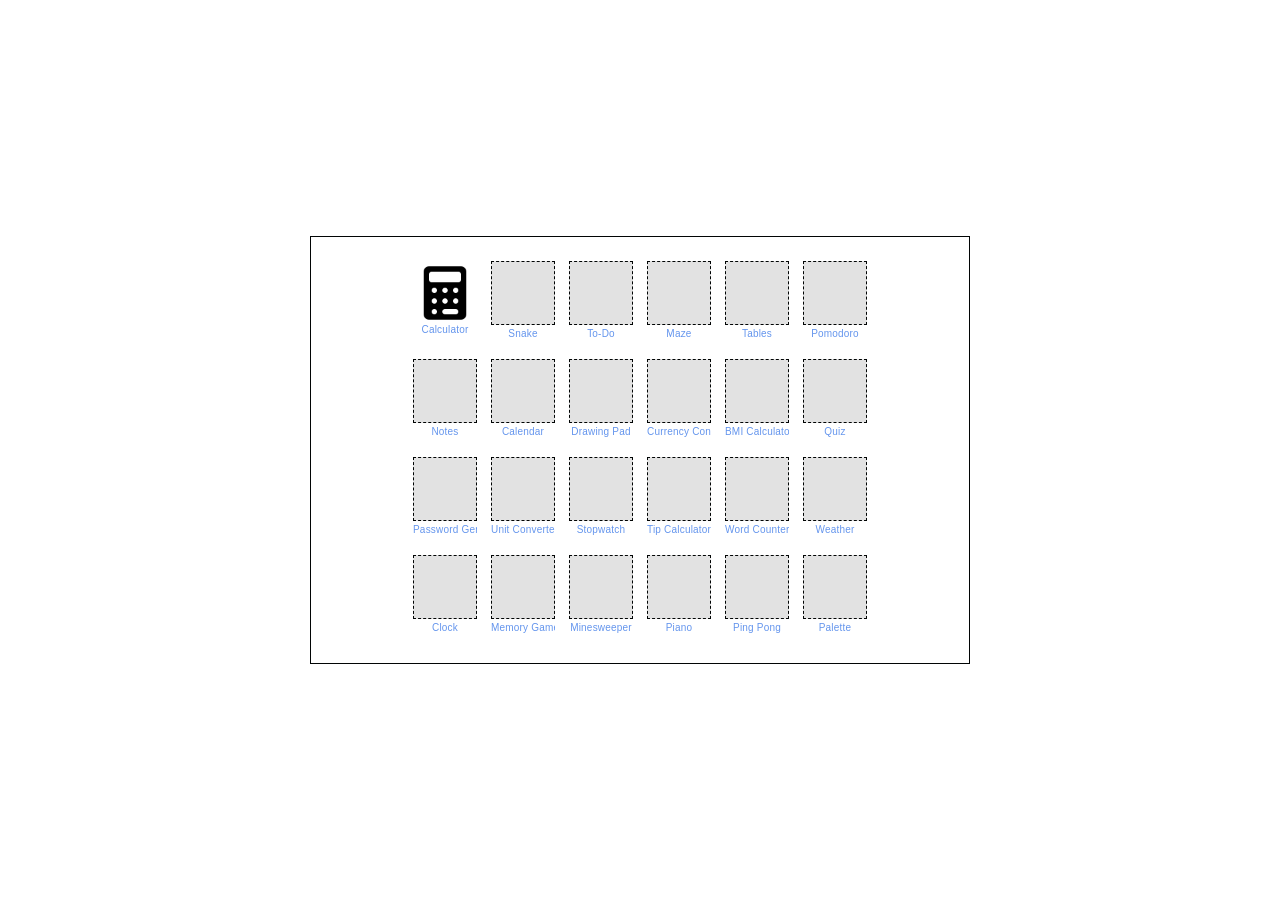
<file: index.html>
<!DOCTYPE html>
<html lang="en">

<head>
  <meta charset="UTF-8">
  <meta name="viewport" content="width=device-width, initial-scale=1.0">
  <title>My web apps</title>
  <!-- <link rel="shortcut icon" href="apps-icon-02.png" type="image/png"> -->
  <link rel="stylesheet" href="basic.css">
  <link rel="stylesheet" href="styles.css">
</head>

<body>
  <main class="main">
    <div class="container">
      <section class="section">
        <!-- <div><input type="text" id="search" placeholder="search" /></div> -->
        <div class="grid">
          <div class="app">
            <a href="./calculator/" title="Calculator">
              <i class="icon"></i>
              <span class="app-name">Calculator</span>
            </a>
          </div>
          <div class="app">
            <a href="#snake" title="Snake">
              <i class="icon"></i>
              <span class="app-name">Snake</span>
            </a>
          </div>
          <div class="app">
            <a href="#todo" title="To-Do">
              <i class="icon"></i>
              <span class="app-name">To-Do</span>
            </a>
          </div>
          <div class="app">
            <a href="#maze" title="Maze">
              <i class="icon"></i>
              <span class="app-name">Maze</span>
            </a>
          </div>
          <div class="app">
            <a href="#tables" title="Tables">
              <i class="icon"></i>
              <span class="app-name">Tables</span>
            </a>
          </div>
          <div class="app">
            <a href="#pomodoro" title="Pomodoro">
              <i class="icon"></i>
              <span class="app-name">Pomodoro</span>
            </a>
          </div>
          <div class="app">
            <a href="#notes" title="Notes">
              <i class="icon"></i>
              <span class="app-name">Notes</span>
            </a>
          </div>
          <div class="app">
            <a href="#calendar" title="Calendar">
              <i class="icon"></i>
              <span class="app-name">Calendar</span>
            </a>
          </div>
          <div class="app">
            <a href="#drawing" title="Drawing Pad">
              <i class="icon"></i>
              <span class="app-name">Drawing Pad</span>
            </a>
          </div>
          <div class="app">
            <a href="#currency" title="Currency Converter">
              <i class="icon"></i>
              <span class="app-name">Currency Converter</span>
            </a>
          </div>
          <div class="app">
            <a href="#test" title="test">
              <i class="icon"></i>
              <span class="app-name">test</span>
            </a>
          </div>
          <div class="app">
            <a href="#test" title="test">
              <i class="icon"></i>
              <span class="app-name">test</span>
            </a>
          </div>
        </div>
      </section>
    </div>
  </main>

  <script src="main.js"></script>
</body>

</html>
</file>
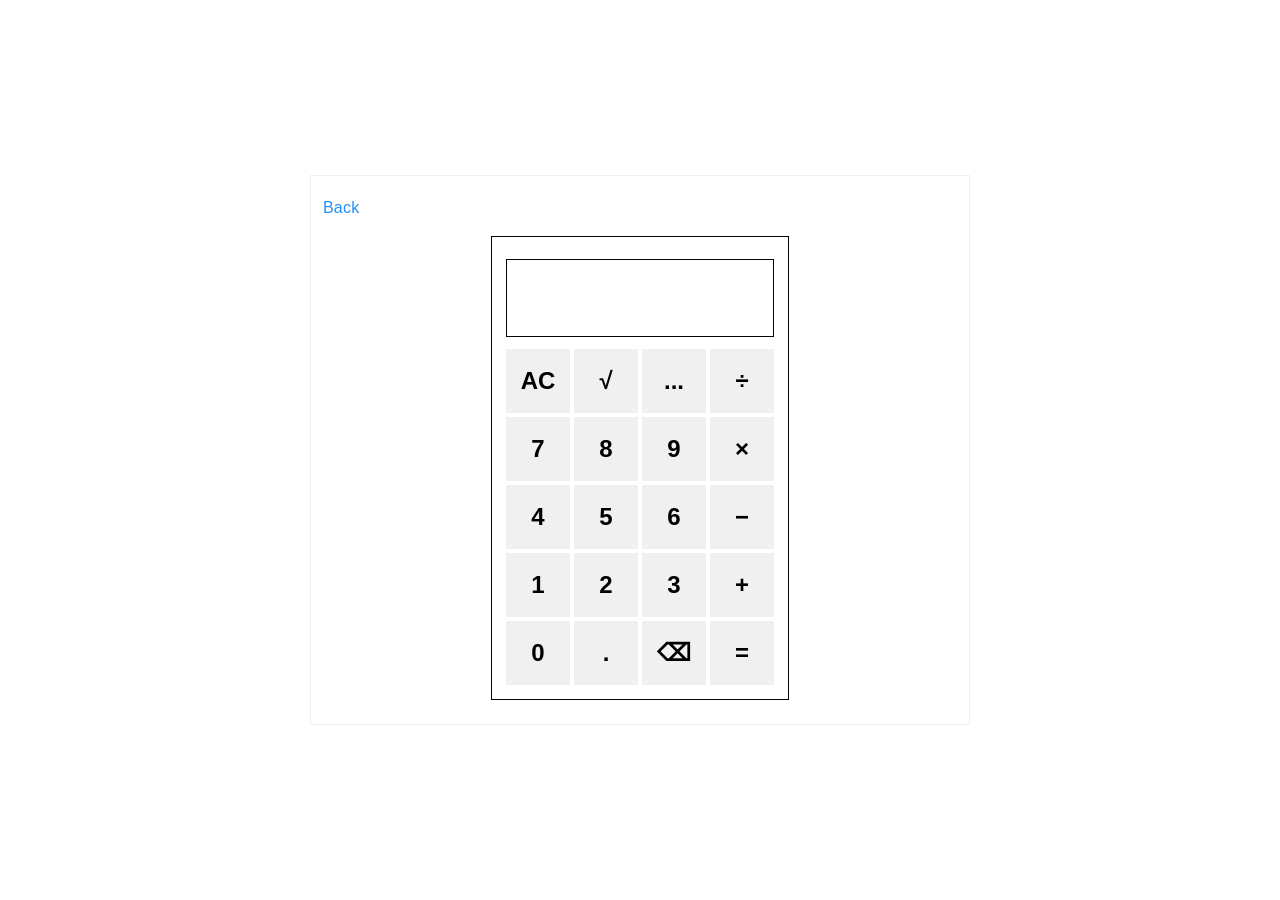
<file: calculator/index.html>
<!DOCTYPE html>
<html lang="en">

<head>
  <meta charset="UTF-8">
  <meta name="viewport" content="width=device-width, initial-scale=1.0">
  <title>Calculator</title>
  <link rel="shortcut icon" href="icons8-calculator-96.png" type="image/png">
  <link rel="stylesheet" href="../basic.css">
  <link rel="stylesheet" href="../styles.css">
  <link rel="stylesheet" href="main.css">
</head>

<body>
  <main class="main">
    <div class="container">
      <section class="section app-section">
        <header class="app-header"><a href="../">Back</a></header>
        <div class="app-calc">
          <div class="calc-wrapper">
            <div class="calc-display">
              <div id="answer" class="calc-answer"></div>
              <input type="text" name="number" id="number" class="calc-input" />
            </div>
            <div id="keypad">
              <div class="calc-row">
                <button id="btn-ac" class="btn">AC</button>
                <button id="btn-sqrt" class="btn">√</button>
                <button id="btn-more" class="btn">...</button>
                <button id="btn-division" class="btn">÷</button>
              </div>
              <div class="calc-row">
                <button id="btn-7" class="btn">7</button>
                <button id="btn-8" class="btn">8</button>
                <button id="btn-9" class="btn">9</button>
                <button id="btn-multiplication" class="btn">×</button>
              </div>
              <div class="calc-row">
                <button id="btn-4" class="btn">4</button>
                <button id="btn-5" class="btn">5</button>
                <button id="btn-6" class="btn">6</button>
                <button id="btn-minus" class="btn">−</button>
              </div>
              <div class="calc-row">
                <button id="btn-1" class="btn">1</button>
                <button id="btn-2" class="btn">2</button>
                <button id="btn-3" class="btn">3</button>
                <button id="btn-addition" class="btn">+</button>
              </div>
              <div class="calc-row">
                <button id="btn-0" class="btn">0</button>
                <button id="btn-dot" class="btn">.</button>
                <button id="btn-backspace" class="btn">⌫</button>
                <button id="btn-equals" class="btn">=</button>
              </div>
            </div>
            <div id="keypad-extend" class="hidden">
              <div class="calc-row">
                <button id="btn-back" class="btn">↩</button>
                <button id="btn-sin" class="btn">sin</button>
                <button id="btn-cos" class="btn">cos</button>
                <button id="btn-tan" class="btn">tan</button>
              </div>
              <div class="calc-row">
                <button id="btn-power" class="btn">^</button>
                <button id="btn-factorial" class="btn">!</button>
                <button id="btn-log" class="btn">log</button>
                <button id="btn-ln" class="btn">ln</button>
              </div>
              <div class="calc-row">
                <button id="btn-pi" class="btn">π</button>
                <button id="btn-e" class="btn">e</button>
                <button id="btn-degrad" class="btn">DEG</button>
                <button id="btn-rnd" class="btn">RND</button>
              </div>
              <div class="calc-row invisible">
                <button class="btn-hist">HIST</button>
                <button class="btn"></button>
                <button class="btn"></button>
                <button class="btn"></button>
              </div>
              <div class="calc-row invisible">
                <button class="btn"></button>
                <button class="btn"></button>
                <button class="btn"></button>
                <button class="btn"></button>
              </div>
            </div>
          </div>
        </div>
      </section>
    </div>
  </main>

  <script src="main.js"></script>
</body>

</html>
</file>
<file: basic.css>
* {
  box-sizing: border-box;
}

html,
body {
  margin: 0;
  padding: 0;
  width: 100%;
}

body {
  font-family: Verdana, Geneva, Tahoma, sans-serif;
  font-size: 1em;
  line-height: 1;
  letter-spacing: 0.2px;
}

h1,
h2,
h3,
h4,
h5 {
  letter-spacing: 0.4px;
}

a {
  text-decoration: none;
  color: dodgerblue;
}

a:hover {
  text-decoration: none;
  color: deepskyblue;
}

template {
  display: none;
}

main {
  display: flex;
  height: 100vh;
  font-family: Verdana, Geneva, Tahoma, sans-serif;
}
</file>
<file: styles.css>
.main {
  padding: 10px;
}

.container {
  display: flex;
  min-width: 660px;
  margin: auto;
  flex-direction: column;
}

.grid {
  display: grid;
  grid-template-columns: repeat(6, 64px);
  place-items: center;
  justify-content: center;
  gap: 14px;
}

.grid>div {
  height: 84px;
  font-size: 0;
}

.section {
  padding: 24px 12px;
  border: 1px solid #010404;
  font-size: 0;
}

.search {
  height: 64px;
  width: 100%;
  margin-bottom: 10px;
  border-radius: 0;
  border: 1px solid #010404;
  font-size: 32px;
  outline: 0;
  padding: 6px;
}

.btn {
  padding: 10px 20px;
  border: 0;
  font-size: 16px;
  cursor: pointer;
  background-color: #f0f0f0;
}

.icon {
  display: inline-block;
  height: 64px;
  width: 64px;
  margin-bottom: 4px;
  background: #e2e2e2;
  border: 1px dashed #010404;
}

.app:hover .icon {
  background: #f0f0f0;
  border: 1px solid #010404;
}

.app-name {
  display: block;
  width: 64px;
  text-overflow: clip;
  overflow: hidden;
  white-space: nowrap;
  font-size: 10px;
  text-align: center;
  color: cornflowerblue;
}

.app:hover .app-name {
  color: deepskyblue;
}

.img-icon {
  display: inline-block;
  height: 64px;
  width: 64px;
}

.app-header {
  margin-bottom: 20px;
  font-size: 16px;
}

.app-section {
  border: 1px solid #f0f0f0;
}

.hidden {
  display: none;
}

.invisible {
  visibility: hidden;
}

@media screen and (max-width: 670px) {
  .section {
    border: 0;
  }

  .container {
    min-width: 100%;
  }

  .grid {
    grid-template-columns: repeat(4, 64px);
  }
}
</file>
<file: calculator/main.css>
.app-calc {
  display: flex;
  flex-direction: column;
  flex-wrap: nowrap;
}

.app-calc .btn {
  height: 64px;
  width: 64px;
  margin: 2px;
  border: 0;
  cursor: pointer;
  font-weight: 900;
  font-size: 24px;
  text-align: center;
  padding: 0;
}

.calc-wrapper {
  margin: 0 auto;
  font-size: 0;
  padding: 12px;
  border: 1px solid #010404;
}

.calc-row {
  display: flex;
  flex-direction: row;
}

.calc-display {
  width: 268px;
  margin: 10px 2px;
  padding: 6px;
  border: 1px solid #010404;
}

#answer {
  height: 21.333px;
  width: 100%;
  font-size: 15.666px;
  text-align: right;
}

.calc-input {
  height: 42.666px;
  width: 100%;
  padding: 0px;
  border-radius: 0;
  border: 0;
  font-size: 26.333px;
  outline: 0;
  text-align: right;
}
</file>
